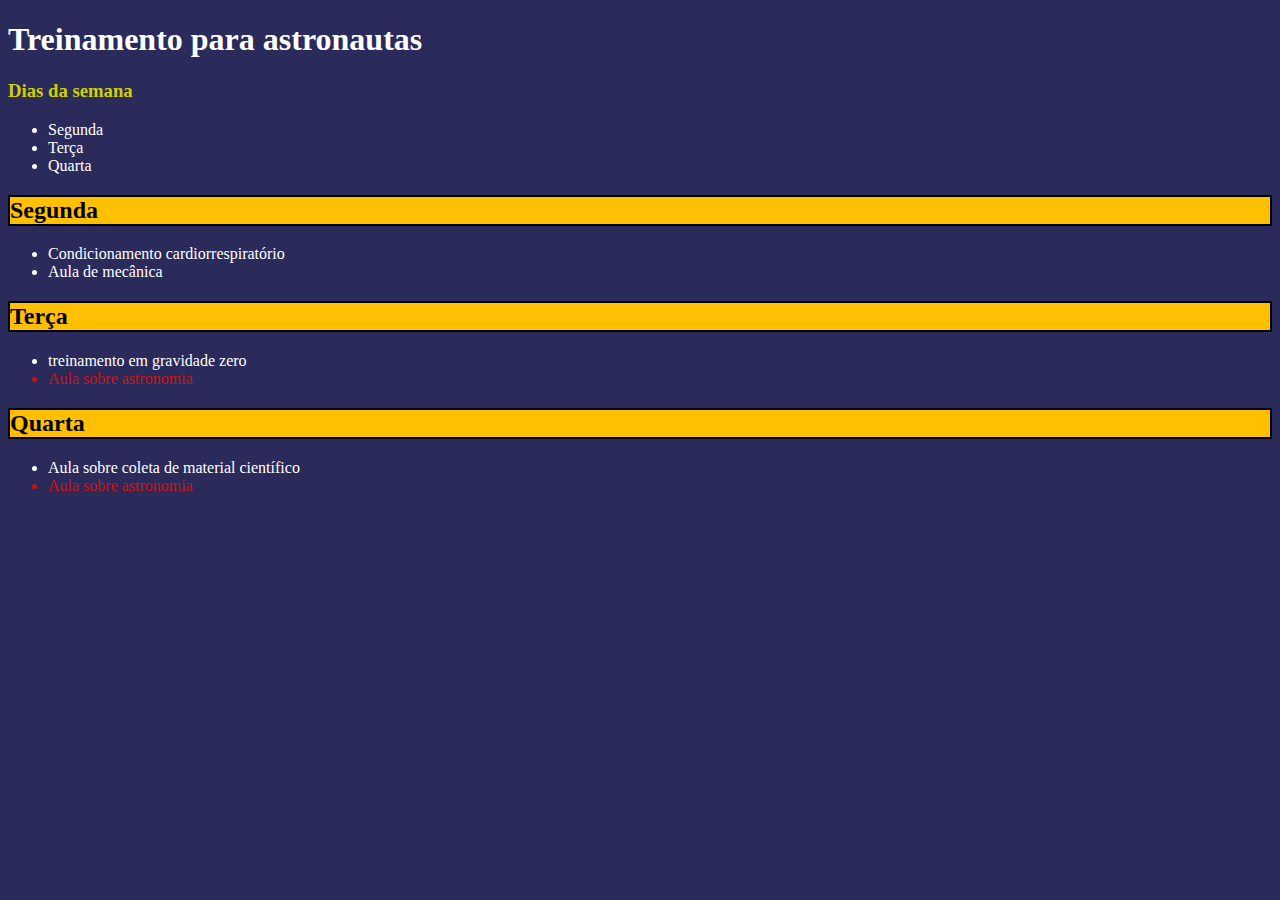
<file: CSS#1/index.html>
<!DOCTYPE html>
<html lang="en">
<head>
  <meta charset="UTF-8">
  <meta http-equiv="X-UA-Compatible" content="IE=edge">
  <meta name="viewport" content="width=device-width, initial-scale=1.0">
  <link rel="stylesheet" href="index.css">
  <title>Treinamento para astronautas</title>
</head>
<body>
  <h1>Treinamento para astronautas</h1>
  <div>
      <h3>Dias da semana</h3>
    <ul class="days-week">
      <li>Segunda</li>
      <li>Terça</li>
      <li>Quarta</li>
    </ul>
  </div>
  <div>
  </div>
    <h2>Segunda</h2>
    <ul>
      <li>Condicionamento cardiorrespiratório</li>
      <li>Aula de mecânica</li>
    </ul>
  <div>
  </div>
    <h2>Terça</h2>
    <ul class="trainings">
      <li>treinamento em gravidade zero</li>
      <li class="classroom">Aula sobre astronomia</li>
    </ul>
  <div>
  </div>
  <div>
    <h2>Quarta</h2>
    <ul>
      <li>Aula sobre coleta de material científico</li>
      <li class="classroom">Aula sobre astronomia</li>
    </ul>
  </div>
</body>
</html>
</file>
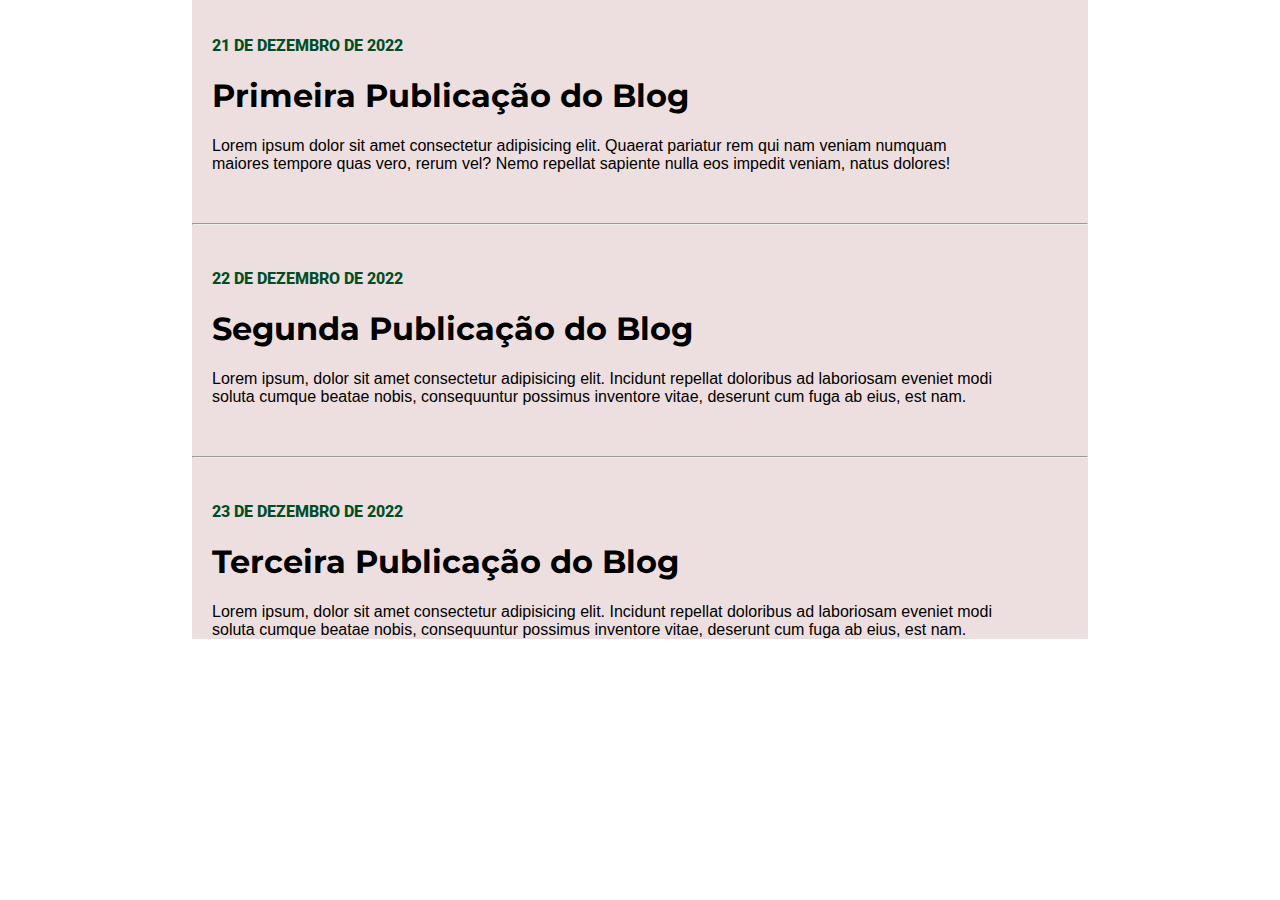
<file: CSS#2/index.html>
<!DOCTYPE html>
<html lang="en">
<head>
  <meta charset="UTF-8">
  <meta http-equiv="X-UA-Compatible" content="IE=edge">
  <meta name="viewport" content="width=device-width, initial-scale=1.0">
  <title>Blog</title>
  <link rel="stylesheet" type="text/css" href="index.css" />
  <link href="https://fonts.googleapis.com/css2?family=Montserrat:wght@100&family=Open+Sans:wght@300&family=Roboto:wght@100&display=swap" rel="stylesheet">
  </head>
  <body>
    <div class="post-container">
      <div class="post">
        <p class="date">21 DE DEZEMBRO DE 2022</p><p>
        </p><h1>Primeira Publicação do Blog</h1>
        <div class="post-content">
          <p>Lorem ipsum dolor sit amet consectetur adipisicing elit. Quaerat pariatur rem qui nam veniam numquam maiores tempore quas vero, rerum vel? Nemo repellat sapiente nulla eos impedit veniam, natus dolores!</p> 
        </div>
      </div>
      <hr />
      <div class="post">
        <p class="date">22 DE DEZEMBRO DE 2022</p><p>
        </p><h1>Segunda Publicação do Blog</h1>
        <div class="post-content">
          <p>Lorem ipsum, dolor sit amet consectetur adipisicing elit. Incidunt repellat doloribus ad laboriosam eveniet modi soluta cumque beatae nobis, consequuntur possimus inventore vitae, deserunt cum fuga ab eius, est nam.</p>
        </div>
      </div>
      <hr />
      <div class="post">
        <p class="date">23 DE DEZEMBRO DE 2022</p><p>
        </p><h1>Terceira Publicação do Blog</h1>
        <div class="post-content">
          <p>Lorem ipsum, dolor sit amet consectetur adipisicing elit. Incidunt repellat doloribus ad laboriosam eveniet modi soluta cumque beatae nobis, consequuntur possimus inventore vitae, deserunt cum fuga ab eius, est nam.</p>
        </div>
      </div>        
    </div>        
  </body>
</html>
</file>
<file: CSS#1/index.css>
body{
  background-color: rgb(42, 42, 91)
}

h1{
  color: white;
}

h3{
  color: rgb(207, 207, 6);
}

h2{
  background-color:rgb(255, 192, 3);
  border: 2px solid;
}

li{
  color: white;
}

.classroom{
  color: rgb(206, 18, 18);
}
</file>
<file: CSS#2/index.css>
body{
  margin: 0%;
}

.post-container .date{
  font-family: roboto, sans-serif;
  color: #024d24;
  font-weight: 800;
}

.post-container{
  width: 70%;
  height: 100%;
  margin: 0px auto 0px auto;
  background-color: #eddfdf;
}

h1{
  font-family: montserrat, sans-serif;
}

.post-container div.post-content{
  width: 90%;
  font-family: open-sans, sans-serif;
  font-weight: normal;
}

.post-container .post{
  margin-bottom: 50px;
  padding-top: 20px;
  padding-left: 20px;

}
</file>
